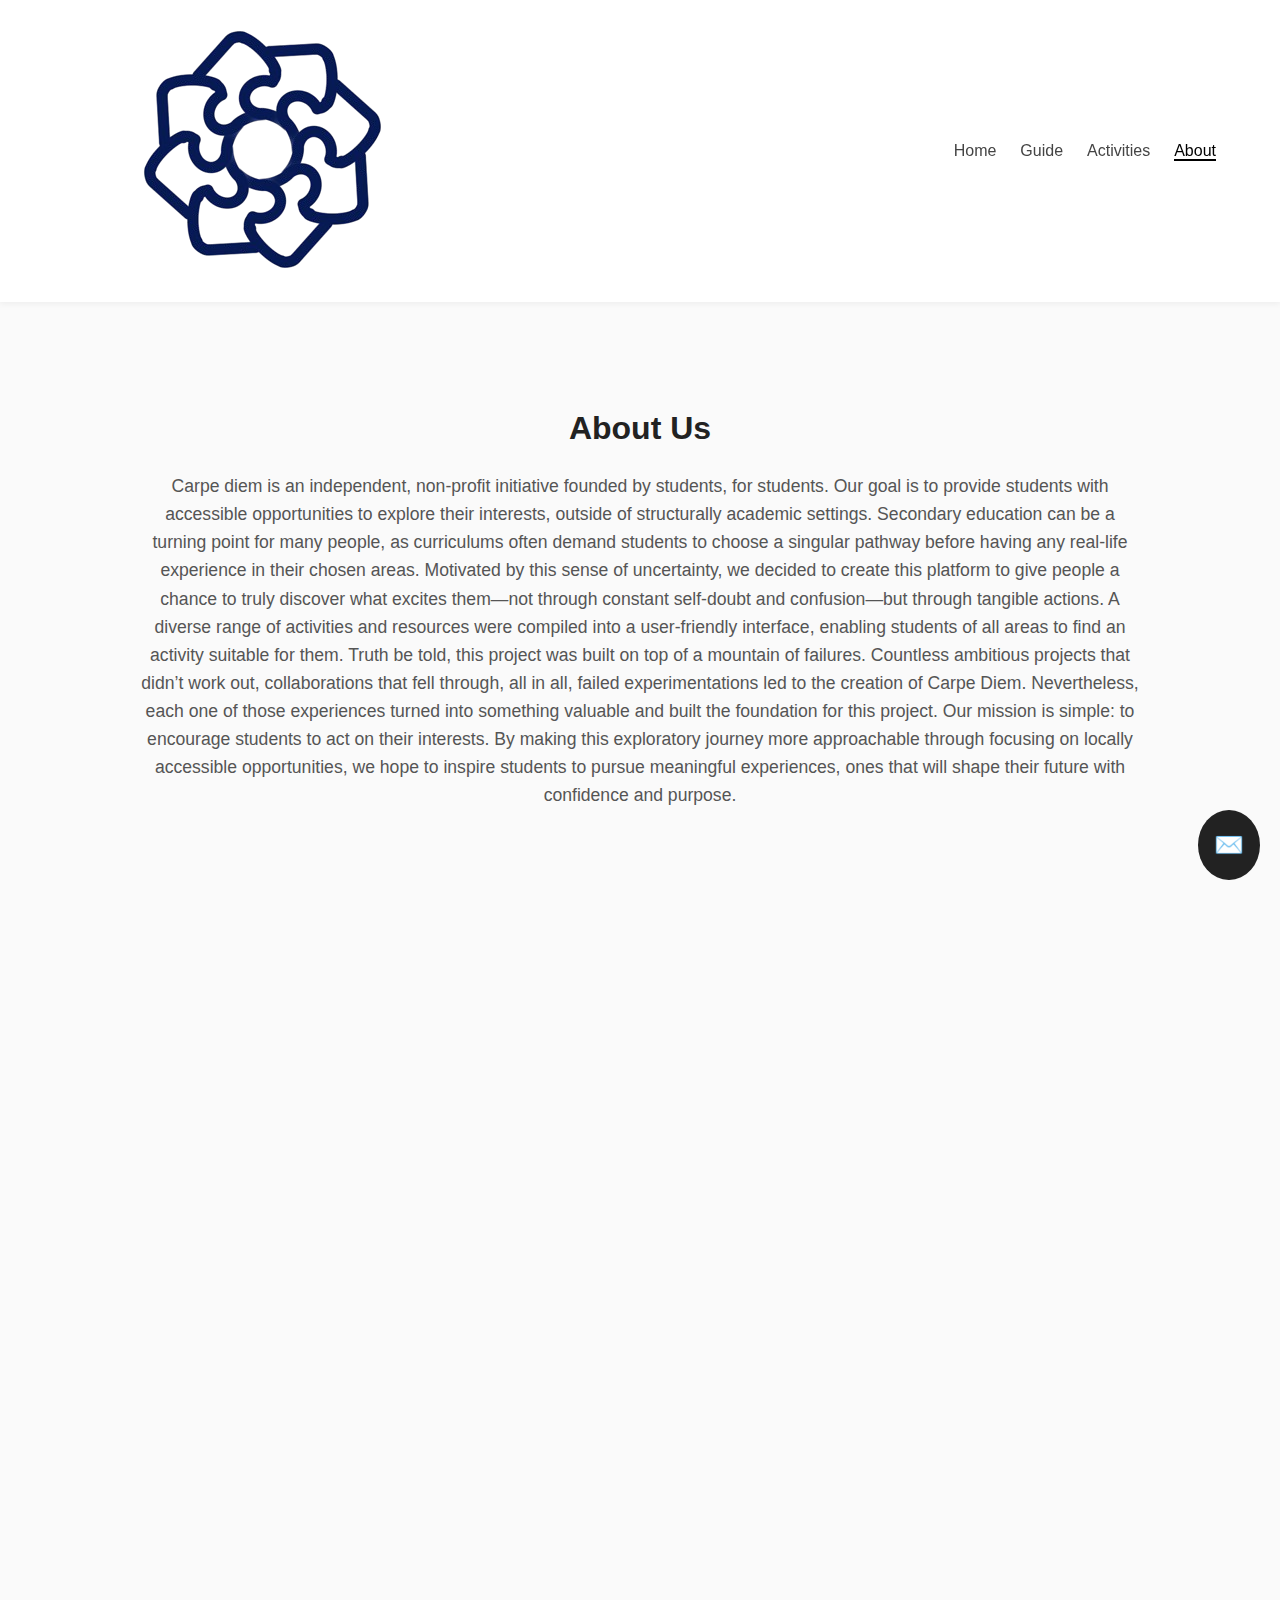
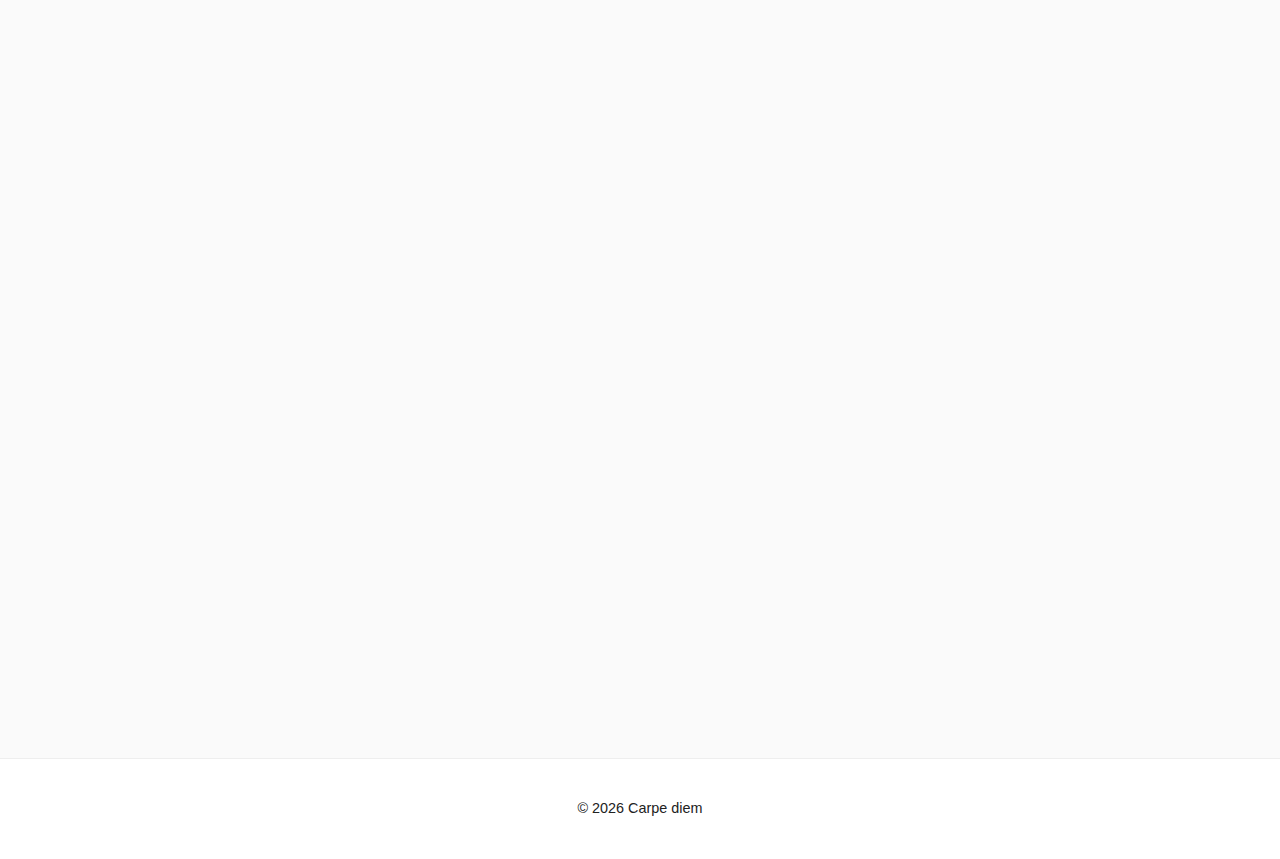
<file: about.html>
<!DOCTYPE html>
<html lang="en">
<head>
  <meta charset="utf-8" />
  <meta name="viewport" content="width=device-width, initial-scale=1" />
  <title>Carpe diem • About</title>
  <link rel="stylesheet" href="style.css" />
  <link rel="stylesheet" href="https://cdnjs.cloudflare.com/ajax/libs/font-awesome/6.5.0/css/all.min.css">
</head>
  <div id="contact-placeholder"></div>

<script>
fetch("contact.html")
  .then(res => res.text())
  .then(html => {
    document.getElementById("contact-placeholder").innerHTML = html;
  });
</script>

<body>
  <!-- Navbar -->
  <nav class="navbar">
    <a class="logo" href="index.html">
      <img src="Carpe diem logo.png" alt="Carpe diem logo" />
    </a>
    <button class="nav-toggle">☰</button>
    <ul class="nav-links">
      <li><a href="index.html">Home</a></li>
      <li><a href="guide.html">Guide</a></li>
      <li><a href="activities.html">Activities</a></li>
      <li><a class="active" href="about.html">About</a></li>
    </ul>
  </nav>

  <main class="page">
    <!-- About Hero -->
    <section class="about-hero fade-up">
      <h1>About Us</h1>
      <p class="subtext">Carpe diem is an independent, non-profit initiative founded by students, for students. Our goal is to provide students with accessible opportunities to explore their interests, outside of structurally academic settings.
Secondary education can be a turning point for many people, as curriculums often demand students to choose a singular pathway before having any real-life experience in their chosen areas. Motivated by this sense of uncertainty, we decided to create this platform to give people a chance to truly discover what excites them—not through constant self-doubt and confusion—but through tangible actions. A diverse range of activities and resources were compiled into a user-friendly interface, enabling students of all areas to find an activity suitable for them.
Truth be told, this project was built on top of a mountain of failures. 
Countless ambitious projects that didn’t work out, collaborations that fell through, all in all, failed experimentations led to the creation of Carpe Diem. Nevertheless, each one of those experiences turned into something valuable and built the foundation for this project. 
Our mission is simple: to encourage students to act on their interests. By making this exploratory journey more approachable through focusing on locally accessible opportunities, we hope to inspire students to pursue meaningful experiences, ones that will shape their future with confidence and purpose. 
</p>
    </section>

    <!-- Two Column -->
    <section class="two-col fade-up">
      <div class="card">
        <h2>Our Mission</h2>
        <p>is simple to encourage students to act on their interests. By making this exploratory journey more approachable through focusing on locally accessible opportunities, we hope to inspire students to pursue meaningful experiences, ones that will shape their future with confidence and purpose. </p>
      </div>
      <div class="card">
        <h2>Our Vision</h2>
        <p>A world where every student can easily access opportunities to grow, explore, and lead — beyond the classroom.</p>
      </div>
    </section>

    <!-- Values -->
    <section class="values-grid fade-up">
      <h2>Our Values</h2>
      <div class="feature-cards">
        <div class="feature-card">
          <h3>Accessibility</h3>
          <p>Free and easy access for every student.</p>
        </div>
        <div class="feature-card">
          <h3>Diversity</h3>
          <p>Activities across STEM, Arts, Sports, Leadership, and more.</p>
        </div>
        <div class="feature-card">
          <h3>Community</h3>
          <p>Built by students, for students — we grow together.</p>
        </div>
      </div>
    </section>

    <!-- Timeline -->
    <section class="timeline fade-up">
      <h2>Our Journey</h2>
      <ul class="timeline-list">
        <li>
          <div class="timeline-year">2022</div>
          <div class="timeline-content">
            <h3>Started the Project</h3>
            <p>Created as a student initiative to make extracurriculars more accessible.</p>
          </div>
        </li>
        <li>
          <div class="timeline-year">2023</div>
          <div class="timeline-content">
            <h3>Expanded Database</h3>
            <p>Now featuring 200+ opportunities across multiple categories.</p>
          </div>
        </li>
        <li>
          <div class="timeline-year">2024</div>
          <div class="timeline-content">
            <h3>Community Growth</h3>
            <p>Partnered with schools and organizations to help thousands of students.</p>
          </div>
        </li>
      </ul>
    </section>

    <!-- Team -->
    <section class="team fade-up">
      <h2>Meet Our Team</h2>
      <div class="team-grid">
        <div class="member-card">
          <i class="fas fa-user-circle member-icon"></i>
          <h3>Dora Wang</h3>
          <p>Founder / Content Curator</p>
        </div>
        <div class="member-card">
          <i class="fas fa-user-circle member-icon"></i>
          <h3>Ebrus Umukoro </h3>
          <p>Co-founder / Software Engineer</p>
        </div>
        <div class="member-card">
          <i class="fas fa-user-circle member-icon"></i>
          <h3>Qiufan Zhang </h3>
          <p>Co-founder / UX designer</p>
        </div>
      </div>
    </section>
  </main>

  <!-- Footer -->
  <footer class="footer">
    <p>© <span id="year"></span> Carpe diem</p>
  </footer>

  <!-- Scripts -->
<script src="global.js"></script>
  <script>
    document.getElementById('year').textContent = new Date().getFullYear();
    const elements = document.querySelectorAll('.fade-up');
    const observer = new IntersectionObserver(entries => {
      entries.forEach(entry => {
        if (entry.isIntersecting) {
          entry.target.classList.add('visible');
          observer.unobserve(entry.target);
        }
      });
    }, { threshold: 0.1 });
    elements.forEach(el => observer.observe(el));
  </script>
</body>
</html>
</file>
<file: style.css>
/* =========================================================
   GLOBAL STYLES
========================================================= */
body {
  font-family: 'Segoe UI', sans-serif;
  margin: 0;
  background: #fafafa;
  color: #222;
  line-height: 1.6;
}

/* =========================================================
   SHARED COMPONENTS (Navbar, Footer, Utilities)
========================================================= */

/* Navbar */
.navbar {
  display: flex;
  justify-content: space-between;
  align-items: center;
  padding: 1rem 5%;
  background: white;
  box-shadow: 0 2px 6px rgba(0,0,0,0.05);
  position: sticky;
  top: 0;
  z-index: 1000;
}
.logo {
  font-weight: bold;
  font-size: 1.2rem;
  text-decoration: none;
  color: #000;
}
.nav-links {
  list-style: none;
  display: flex;
  gap: 1.5rem;
}
.nav-links a {
  text-decoration: none;
  color: #444;
  font-weight: 500;
  transition: 0.2s;
}
.nav-links a:hover,
.nav-links a.active {
  color: #000;
  border-bottom: 2px solid #000;
}

/* Footer */
.footer {
  text-align: center;
  padding: 1.5rem;
  margin-top: 3rem;
  background: #fff;
  border-top: 1px solid #eee;
  color: inherit;
}

/* Animation Utility */
.fade-up {
  opacity: 0;
  transform: translateY(30px);
  transition: 0.6s ease-out;
}
.fade-up.visible {
  opacity: 1;
  transform: translateY(0);
}

/* =========================================================
   HOME PAGE (index.html)
========================================================= */

/* Hero */
.hero {
  display: grid;
  grid-template-columns: 1fr 1fr;
  align-items: center;
  padding: 5% 8%;
  gap: 2rem;
  min-height: 85vh;
}
.hero-text h2 {
  font-size: 1.5rem;
  color: #777;
  margin-bottom: 0.5rem;
}
.hero-text h1 {
  font-size: 2.5rem;
  margin-bottom: 1rem;
}
.hero-text p {
  margin-bottom: 2rem;
  max-width: 500px;
}
.hero-cta {
  display: flex;
  gap: 1rem;
}
.btn {
  padding: 0.8rem 1.4rem;
  border-radius: 2rem;
  text-decoration: none;
  background: #222;
  color: white;
  transition: 0.3s;
}
.btn:hover { background: #444; }
.btn-secondary { background: #eee; color: #222; }
.btn-secondary:hover { background: #ddd; }
.hero img {
  width: 100%;
  border-radius: 1rem;
  box-shadow: 0 5px 20px rgba(0,0,0,0.1);
}

/* Features (Home + also reused in About) */
.feature-cards {
  display: grid;
  grid-template-columns: repeat(auto-fit, minmax(250px, 1fr));
  gap: 2rem;
  padding: 5% 8%;
  text-align: center;
}
.feature-card {
  background: white;
  padding: 2rem;
  border-radius: 1rem;
  box-shadow: 0 3px 10px rgba(0,0,0,0.05);
  transition: transform 0.3s;
}
.feature-card:hover { transform: translateY(-5px); }
.feature-card h3 {
  margin-bottom: 1rem;
  font-size: 1.3rem;
}

/* =========================================================
   ABOUT PAGE (about.html)
========================================================= */

/* About Page Layout */
main.page {
  max-width: 1000px;
  margin: 0 auto;
  padding: 2rem 5%;
  display: block;   /* stack sections vertically */
}

/* Feature Cards inside Values Grid */
.feature-cards {
  display: grid;
  grid-template-columns: repeat(auto-fit, minmax(250px, 1fr));
  gap: 1.5rem;
  margin-top: 1rem;
}

/* Hero */
.about-hero {
  text-align: center;
  padding: 3rem 0;
}
.about-hero h1 {
  font-size: 2rem;
  margin-bottom: 0.5rem;
}
.about-hero .subtext {
  font-size: 1.1rem;
  color: #555;
}

/* Two Column */
.two-col {
  display: grid;
  grid-template-columns: repeat(auto-fit, minmax(280px, 1fr));
  gap: 1.5rem;
  margin-top: 2rem;
}
.two-col .card {
  background: #fff;
  padding: 2rem;
  border-radius: 1rem;
  box-shadow: 0 3px 10px rgba(0,0,0,0.05);
}

/* Values Grid */
.values-grid {
  margin-top: 3rem;
}

/* Timeline */
.timeline {
  margin-top: 3rem;
}

.timeline-list {
  list-style: none;
  padding: 0;
  margin-top: 1.5rem;
  border-left: 3px solid #ddd;
}

.timeline-list li {
  display: flex;        /* align year and content horizontally */
  gap: 1rem;            /* space between year and content */
  margin-bottom: 2rem;
  padding-left: 1.5rem;
  position: relative;
}

.timeline-list li::before {
  content: "";
  position: absolute;
  left: -10px;             /* horizontal position from the line */
  top: 50%;                /* center vertically */
  transform: translateY(-50%); /* adjust so the circle is truly centered */
  width: 15px;
  height: 15px;
  border-radius: 50%;
  background: #000;
}

.timeline-year {
  flex-shrink: 0;       /* keep year from shrinking */
  width: 60px;          /* fixed width for year */
  font-weight: bold;
  margin-bottom: 0.3rem;
}

.timeline-content h3 {
  margin: 0 0 0.3rem;
}

.timeline-content p {
  margin: 0;
  color: #555;
}

/* Team Members */
.team {
  margin-top: 3rem;
}
/* Team Grid */
.team-grid {
  display: grid;
  grid-template-columns: repeat(auto-fit, minmax(220px, 1fr));
  gap: 2rem; 
  margin-top: 1.5rem;
}
.member-card {
  background: #fff;
  border-radius: 1rem;
  padding: 1.5rem;
  text-align: center;
  box-shadow: 0 3px 10px rgba(0,0,0,0.05);
}
.member-icon {
  font-size: 3rem;
  margin-bottom: 1rem;
  color: black;
}
.member-card h3 {
  margin-bottom: 0.3rem;
  font-size: 1.1rem;
}
.member-card p {
  margin: 0;
  font-size: 0.9rem;
  color: #555;
}

/* =========================================================
   ACTIVITIES PAGE (activities.html)
========================================================= */

.page {
  display: flex;       /* put sidebar + content side by side */
  min-height: 100vh;   /* stretch full screen height */
}

.sidebar {
  width: 250px;        /* fixed sidebar width */
  flex-shrink: 0;      /* don't let it shrink */
}

.content {
  flex: 1;             /* take up remaining space */
}

/* --- Sidebar Filter --- */
.sidebar {
  background: #fff;
  padding: 2rem 1.5rem;
  border-right: 1px solid #eee;
}
.sidebar h3 {
  margin-bottom: 1rem;
  font-size: 1.2rem;
}
.filter-group {
  margin-bottom: 2rem;
}
.filter-group label {
  display: block;
  margin-bottom: 0.3rem;
  font-weight: 500;
}
.filter-group select,
.filter-group input {
  width: 100%;
  padding: 0.5rem;
  border: 1px solid #ddd;
  border-radius: 0.5rem;
}

#clearFilters {
  padding: 0.7rem 1.2rem;
  border: none;
  background: #222;
  color: white;
  border-radius: 0.5rem;
  cursor: pointer;
  width: 100%;
}
#clearFilters:hover {
  background: #444;
}

/* --- Main Content --- */
.content {
  padding: 2rem;
}
.content h1 {
  margin-bottom: 1rem;
}
.search-bar {
  margin-bottom: 2rem;
  display: flex;
  gap: 1rem;
}
.search-bar input {
  flex: 1;
  padding: 0.7rem;
  border: 1px solid #ddd;
  border-radius: 0.5rem;
}
.search-bar button {
  padding: 0.7rem 1.2rem;
  border: none;
  background: #222;
  color: white;
  border-radius: 0.5rem;
  cursor: pointer;
}
.search-bar button:hover {
  background: #444;
}

/* --- Activity Cards --- */
.activities {
  display: grid;
  grid-template-columns: repeat(auto-fit, minmax(280px, 1fr));
  gap: 1.5rem;
}

.activity-card {
  background: #fff;
  border-radius: 1rem;
  box-shadow: 0 4px 12px rgba(0,0,0,0.06);
  padding: 1.5rem;
  display: flex;
  flex-direction: column;
  transition: transform 0.2s ease;
}
.activity-card:hover {
  transform: translateY(-4px);
}

.title {
  font-weight: 600;
  font-size: 1rem;
  margin: 0;
}
.subtitle {
  font-size: 0.9rem;
  font-weight: 500;
  margin: 0.2rem 0 0.8rem;
  color: #666;
}
.desc {
  font-size: 0.85rem;
  color: #444;
  margin-bottom: 1rem;
}

.tags {
  display: flex;
  flex-wrap: wrap;
  gap: 0.4rem;
  margin-bottom: 0.8rem;
}
.tag {
  font-size: 0.7rem;
  padding: 0.3rem 0.6rem;
  border-radius: 999px;
  background: #f1f5f9;
  color: #333;
}

.deadline {
  font-size: 0.75rem;
  color: #666;
  margin-bottom: 0.8rem;
}

.learn-more {
  font-size: 0.85rem;
  color: #2563eb;
  font-weight: 500;
  text-decoration: none;
  align-self: flex-start;
}
.learn-more:hover {
  text-decoration: underline;
}

/* --- Contact Modal --- */
#contactModal {
  display: none;
  position: fixed;
  top: 0;
  left: 0;
  right: 0;
  bottom: 0;
  background: rgba(0,0,0,0.5);
  justify-content: center;
  align-items: center;
}
#contactModal .modal-content {
  background: #fff;
  padding: 2rem;
  max-width: 500px;
  width: 90%;
  border-radius: 5px;
  position: relative;
}
#contactModal input,
#contactModal textarea {
  width: 100%;
  padding: 0.8rem;
  border: 1px solid #ccc;
  margin-bottom: 1rem;
}
#contactModal button {
  padding: 0.8rem 1.2rem;
  border: 1px solid #222;
  background: transparent;
  cursor: pointer;
}

/* --- Activity Modal --- */
#activityModal {
  display: none;
  position: fixed;
  top: 0;
  left: 0;
  right: 0;
  bottom: 0;
  background: rgba(0,0,0,0.5);
  justify-content: center;
  align-items: center;
  z-index: 2000;
}
#activityModal .modal-content {
  background: #fff;
  padding: 2rem;
  max-width: 600px;
  width: 90%;
  border-radius: 10px;
  box-shadow: 0 6px 20px rgba(0,0,0,0.2);
  position: relative;
  animation: fadeIn 0.2s ease-in-out;
}
#activityModal .close-btn {
  position: absolute;
  top: 15px;
  right: 20px;
  font-size: 1.5rem;
  cursor: pointer;
  color: #444;
}
@keyframes fadeIn {
  from { opacity: 0; transform: translateY(-10px); }
  to { opacity: 1; transform: translateY(0); }
}

/* --- Contact Icon --- */
.contact-icon {
  position: fixed;
  bottom: 20px;
  right: 20px;
  background: #222;
  color: #fff;
  padding: 1rem;
  border-radius: 50%;
  font-size: 1.5rem;
  cursor: pointer;
}

/* --- Footer --- */
footer {
  margin-top: 2rem;
  padding: 1rem;
  text-align: center;
  background: #fff;
  border-top: 1px solid #eee;
  font-size: 0.9rem;
  color: #555;
}

/* =========================================================
   Moblie STYLES
========================================================= */
/* ==============================
   Filters Sidebar
============================== */

/* Container wrapper */
.filters-wrapper {
  display: block;
}

/* Filters panel */
.filters {
  display: block;                
  background-color: #f9f9f9;     
  padding: 1rem;                 
  margin-bottom: 1rem;           
  border-radius: 8px;
  box-shadow: 0 2px 6px rgba(0,0,0,0.05);
}

/* Divider between filter groups */
.filter-group {
  border-bottom: 1px solid #ddd;
  padding-bottom: 0.75rem;
  margin-bottom: 0.75rem;
}

.filter-group:last-child {
  border-bottom: none;
  padding-bottom: 0;
  margin-bottom: 0;
}

/* Filter labels */
.filter-group label {
  display: block;
  margin-bottom: 0.3rem;
  font-weight: 500;
}

/* Filter inputs (selects) */
.filters select,
.filters input {
  width: 100%;
  padding: 0.5rem;
  border: 1px solid #ddd;
  border-radius: 0.5rem;
  font-size: 0.95rem;
  line-height: 1.3;
  box-sizing: border-box;
}

/* Clear button */
#clearFilters {
  padding: 0.7rem 1.2rem;
  border: none;
  background: #222;
  color: white;
  border-radius: 0.5rem;
  cursor: pointer;
  width: 100%;
  margin-top: 0.5rem;
}
#clearFilters:hover {
  background: #444;
}

/* Toggle button for mobile */
.filters-toggle {
  display: none; /* hidden by default, visible on mobile */
  background: #000;  
  color: #fff;
  border: none;
  padding: 0.6rem 1rem;
  border-radius: 6px;
  cursor: pointer;
  font-size: 1rem;
  margin-bottom: 0.5rem;
}

/* ==============================
   Mobile Styles
============================== */
@media (max-width: 768px) {
  .filters {
    display: none;  
    flex-direction: column;
    gap: 0.75rem;
  }
  .filters.show {
    display: flex;
  }

  .filters-toggle {
    display: block; 
  }
}

/* ==============================
   Navbar Toggle (Hamburger)
============================== */

.nav-toggle {
  display: none; /* hidden on desktop */
  background: #000;
  color: #fff;
  border: none;
  padding: 0.6rem 1rem;
  font-size: 1.2rem;
  border-radius: 6px;
  cursor: pointer;
}

/* Show hamburger only on mobile */
@media (max-width: 768px) {
  .nav-toggle {
    display: block;
  }
  .nav-links {
    display: none;      /* hide links by default on mobile */
    flex-direction: column;
    gap: 1rem;
    background: white;
    position: absolute;
    top: 100%;
    right: 5%;
    width: 200px;
    padding: 1rem;
    box-shadow: 0 2px 6px rgba(0,0,0,0.1);
    border-radius: 8px;
  }
  .nav-links.show {
    display: flex;
  }
}

/* Force custom dropdown options to display properly */
.ts-dropdown .option {
  white-space: nowrap;        /* don’t break letters */
  line-height: 1.5;           /* breathing room */
  padding: 0.5rem 0.8rem;     /* space around text */
  font-size: 1rem;
  overflow: hidden;           /* cut overflow */
  text-overflow: ellipsis;    /* show ... if too long */
}

/* Keep dropdown panel inside sidebar */
.ts-dropdown {
  max-width: 100%;            /* match sidebar width (250px) */
  box-sizing: border-box;
}

/* === Choices.js Fixes for Sidebar === */

/* The visible select box */
.filter-group .choices__inner {
  width: 100%;              /* always fill sidebar (250px) */
  max-width: 100%;          /* never overflow */
  min-height: 2.5rem;       /* avoid squashed height */
  font-size: 1rem;
  line-height: 1.5;
  box-sizing: border-box;
}

/* The dropdown list panel */
.filter-group .choices__list--dropdown {
  width: 100%;              /* same width as sidebar */
  max-width: 100%;
  box-sizing: border-box;
}

/* Each dropdown option */
.filter-group .choices__item--choice {
  white-space: nowrap;      /* don’t wrap letters */
  overflow: hidden;         /* hide overflow */
  text-overflow: ellipsis;  /* show ... if too long */
  line-height: 1.5;
  padding: 0.5rem 0.8rem;
  font-size: 1rem;
}
</file>
